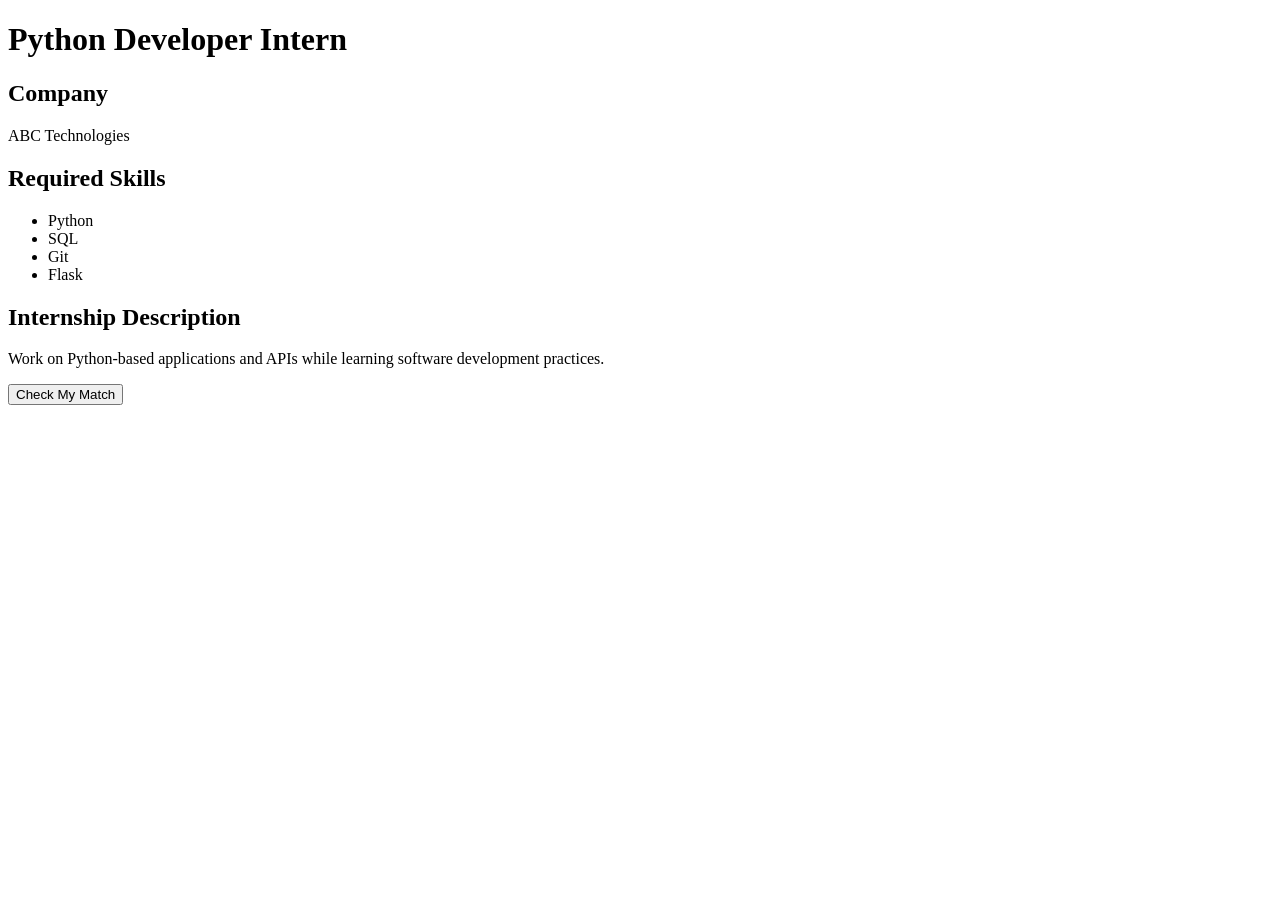
<file: templates/internship_details.html>
<!DOCTYPE html>
<html>

<head>
    <title>Internship Details</title>
</head>

<body>

    <h1>Python Developer Intern</h1>

    <h2>Company</h2>
    <p>ABC Technologies</p>

    <h2>Required Skills</h2>

    <ul>
        <li>Python</li>
        <li>SQL</li>
        <li>Git</li>
        <li>Flask</li>
    </ul>

    <h2>Internship Description</h2>

    <p>
        Work on Python-based applications and APIs
        while learning software development practices.
    </p>

    <button>Check My Match</button>

</body>

</html>
</file>
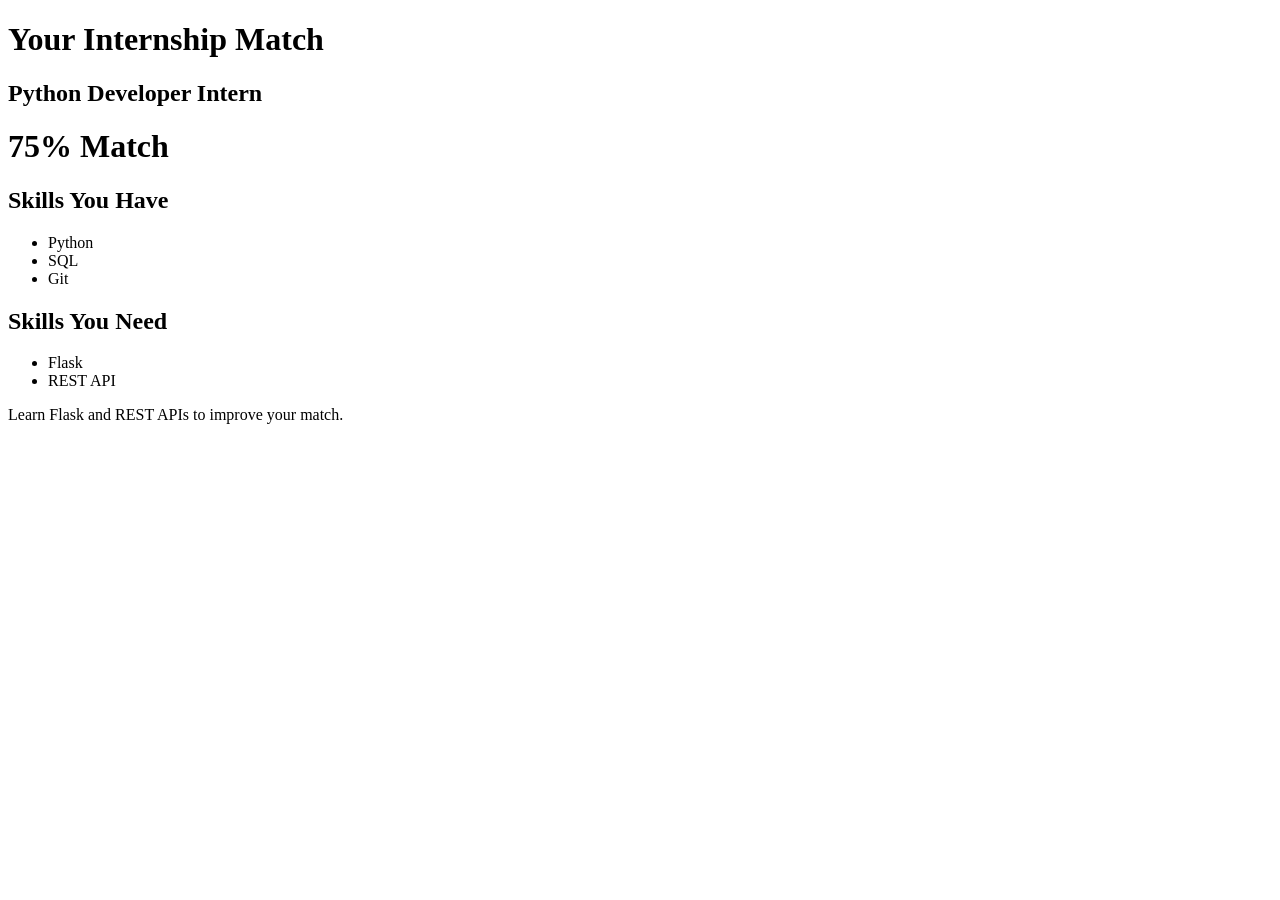
<file: templates/match.html>
<!DOCTYPE html>
<html>

<head>
    <title>Match Result</title>
</head>

<body>

    <h1>Your Internship Match</h1>

    <h2>Python Developer Intern</h2>

    <h1>75% Match</h1>

    <h2>Skills You Have</h2>

    <ul>
        <li>Python</li>
        <li>SQL</li>
        <li>Git</li>
    </ul>

    <h2>Skills You Need</h2>

    <ul>
        <li>Flask</li>
        <li>REST API</li>
    </ul>

    <p>
        Learn Flask and REST APIs to improve your match.
    </p>

</body>

</html>
</file>
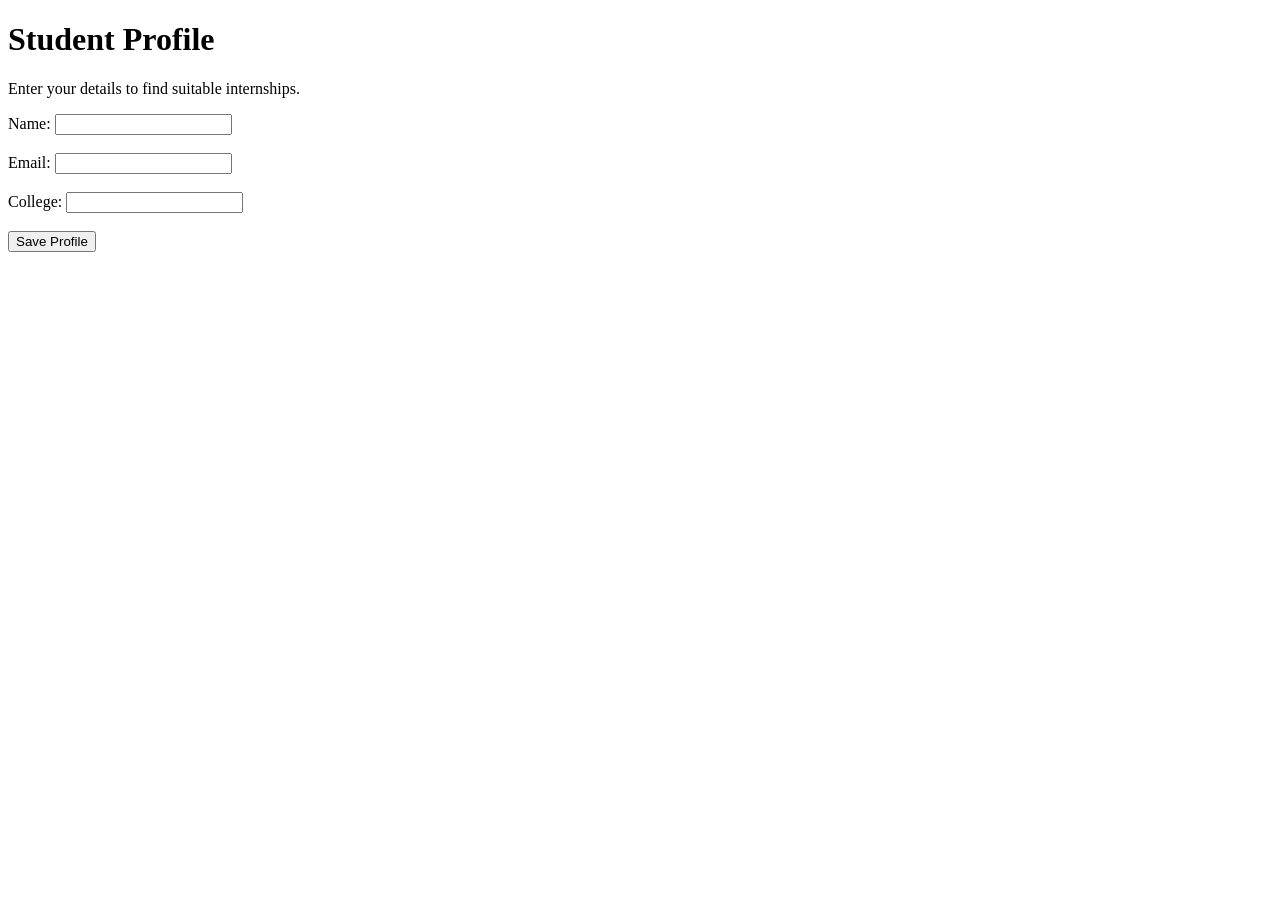
<file: templates/profile.html>
<!DOCTYPE html>
<html>

<head>
    <title>Student Profile</title>
</head>

<body>

    <h1>Student Profile</h1>

    <p>Enter your details to find suitable internships.</p>

    <form method="POST" action="/profile">

        <label>Name:</label>
        <input type="text" name="name" required>

        <br><br>

        <label>Email:</label>
        <input type="email" name="email" required>

        <br><br>

        <label>College:</label>
        <input type="text" name="college" required>

        <br><br>

        <button type="submit">Save Profile</button>

    </form>

</body>

</html>
</file>
